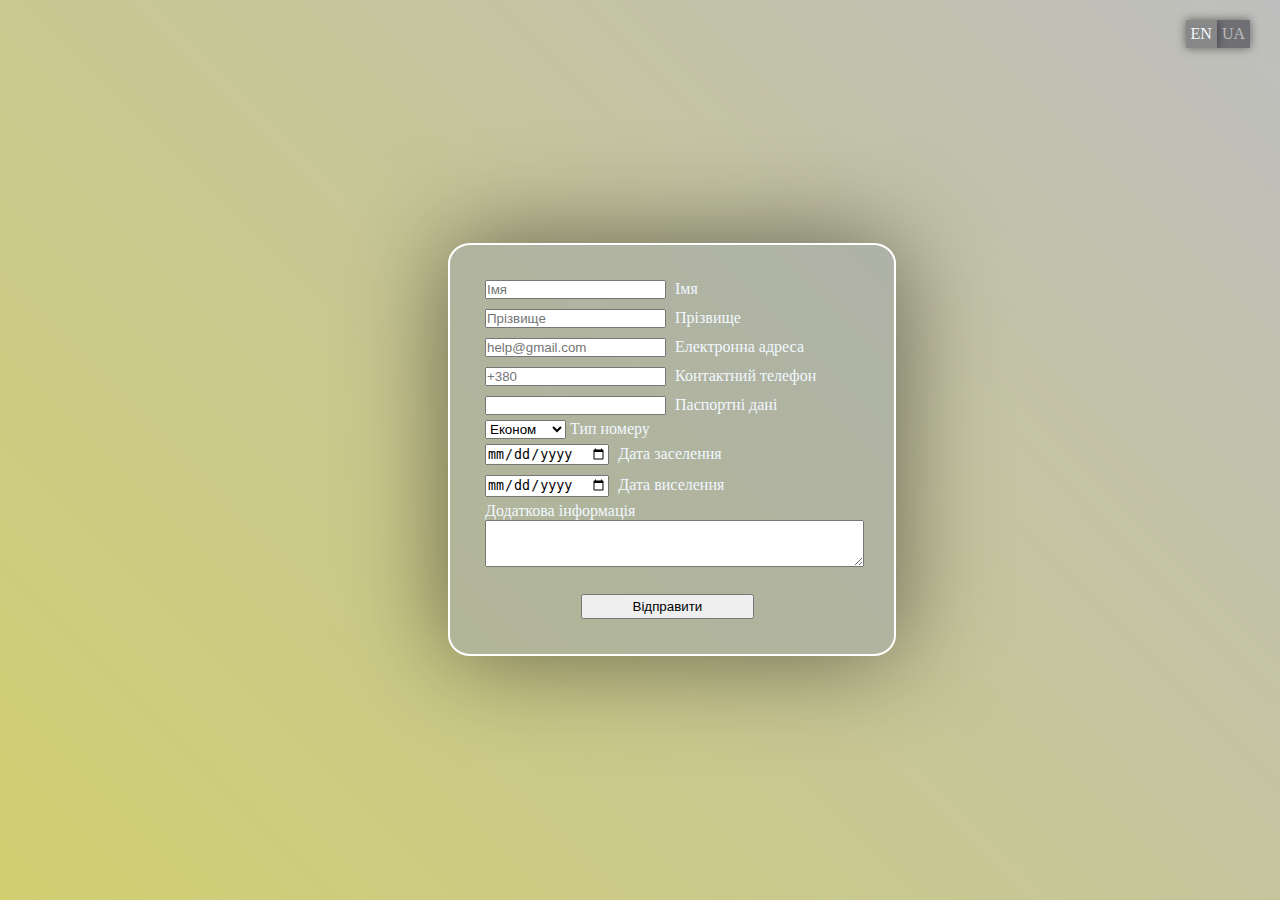
<file: index.html>
<!DOCTYPE html>
<html lang="ua">
<head>
    <meta charset="UTF-8">
    <meta name="viewport" content="width=device-width, initial-scale=1.0">
    <meta http-equiv="X-UA-Compatible" content="ie=edge">
    <link rel="stylesheet" href="hotel.css">
    <title>Document</title>
</head>
<body>
    <header>
        <ul>
            <li><a href="#" class="act ua">UA</a></li>
            <li><a href="index-en.html" >EN</a></li>
        </ul>
        
    </header>
    <aside>
        <div class="window">
            <form>
                <input type="text" name="name" id="name" placeholder="Імя" required>
                <label for="name">Імя</label><br>
                
                <input type="text" name="lastname" id="lastname" placeholder="Прізвище" required>
                <label for="lastname">Прізвище</label><br>

                <input type="email" name="email" id="email" placeholder="help@gmail.com">
                <label for="email">Електронна адреса</label><br>
                
                <input type="tel" name="phone" id="phone" placeholder="+380" required>
                <label for="phone">Контактний телефон</label><br>
                
                <input type="text" name="pass" id="pass" placeholder="">
                <label for="pass">Паспортні дані</label><br>

                <select name="var" id="var" required>
                    <option value="Економ">Економ</option>
                    <option value="Стандарт">Стандарт</option>
                    <option value="Комфорт">Комфорт</option>
                    <option value="Lux">Люкс</option>
                </select>
                <label for="var">Тип номеру</label><br>

                <input type="date" name="dateF" id="dateF">
                <label for="dateF">Дата заселення</label><br>
                <input type="date" name="dateL" id="dateL">
                <label for="dateL">Дата виселення</label><br>

                <p>Додаткова інформація<Br>
                <textarea class="comment" name="comment" cols="45" rows="3"></textarea></p><br>
                <input type="submit" value="Відправити" class="but" id="butt">
            </form>
        </div>
    </aside>
 </body>
</html>
</file>
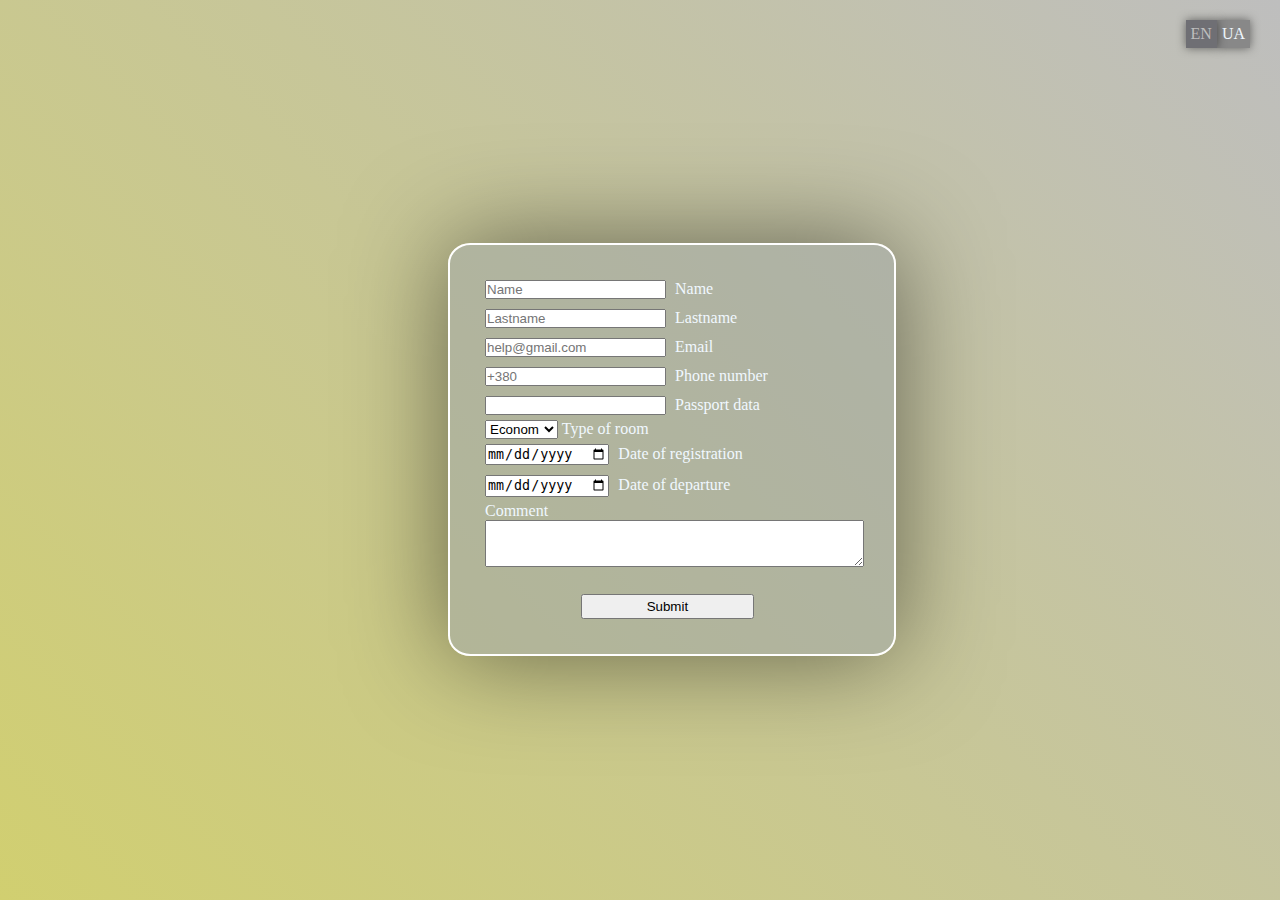
<file: index-en.html>
<!DOCTYPE html>
<html lang="en">
<head>
    <meta charset="UTF-8">
    <meta name="viewport" content="width=device-width, initial-scale=1.0">
    <meta http-equiv="X-UA-Compatible" content="ie=edge">
    <link rel="stylesheet" href="hotel.css">
    <title>Document</title>
</head>
<body>
       <header>
        <ul>
            <li><a href="index.html"class="ua">UA</a></li>
            <li><a href="#" class="act">EN</a></li>
        </ul>
        
    </header>
    <aside>
        <div class="window">
            <form>
                <input type="text" name="name" id="name" placeholder="Name" required>
                <label for="name">Name</label><br>
                
                <input type="text" name="lastname" id="lastname" placeholder="Lastname" required>
                <label for="lastname">Lastname</label><br>

                <input type="email" name="email" id="email" placeholder="help@gmail.com">
                <label for="email">Email</label><br>
                
                <input type="tel" name="phone" id="phone" placeholder="+380" required>
                <label for="phone">Phone number</label><br>
                
                <input type="text" name="pass" id="pass" placeholder="">
                <label for="pass">Passport data</label><br>

                <select name="var" id="var" required>
                    <option value="Econom">Econom</option>
                    <option value="Stundart">Stundart</option>
                    <option value="Comfort">Comfort</option>
                    <option value="Lux">Lux</option>
                </select>
                <label for="var">Type of room</label><br>

                <input type="date" name="dateF" id="dateF">
                <label for="dateF">Date of registration</label><br>
                <input type="date" name="dateL" id="dateL">
                <label for="dateL">Date of departure</label><br>

                <p>Comment<Br>
                <textarea class="comment" name="comment" cols="45" rows="3"></textarea></p><br>
                <input type="submit" value="Submit" class="but" id="butt">
            </form>
        </div>
    </aside>
</body>
</html>
</file>
<file: hotel.css>
* {
    padding: 0;
    margin: 0%;
}
body {
    background: linear-gradient(45deg, #d1cf70, #bebebe) no-repeat;
    height: 100vh;
}
.window {
    background: rgba(154, 161, 165, 0.5);
    margin: 0px;
    padding: 30px;
    position: absolute;
    top: 27%;
    left: 35%;
    border-radius: 5%;
    border: 2px solid white;
    box-shadow: 0 0 100px rgba(0,0,0,0.5);
}
input {
    margin: 5px; 
}
form {
    color: aliceblue;
    margin: 0;
    padding: 0;
}
footer {
    text-align: center;
}
.but {
    width: 45%;
    height: 25px;
}
#butt {
    align-items: center;
    position: relative;
    left: 25%;
}
#var, p {
    margin-left: 5px;
}
li {
    display: inline-block;
    float: right;
    position: relative;
    padding-top: 20px;
}
.ua {
    margin-right: 30px;
    padding-left: 5px;
    
}
a {
    background-color: #888888;
    display: inline-block;
    padding: 5px;
    text-decoration: none;
    color: aliceblue;
    box-shadow: 0 0 10px rgba(0,0,0,0.5);
}
.act {
    background-color: rgb(111, 111, 116);
    color:  #bebebe;  
}
</file>
